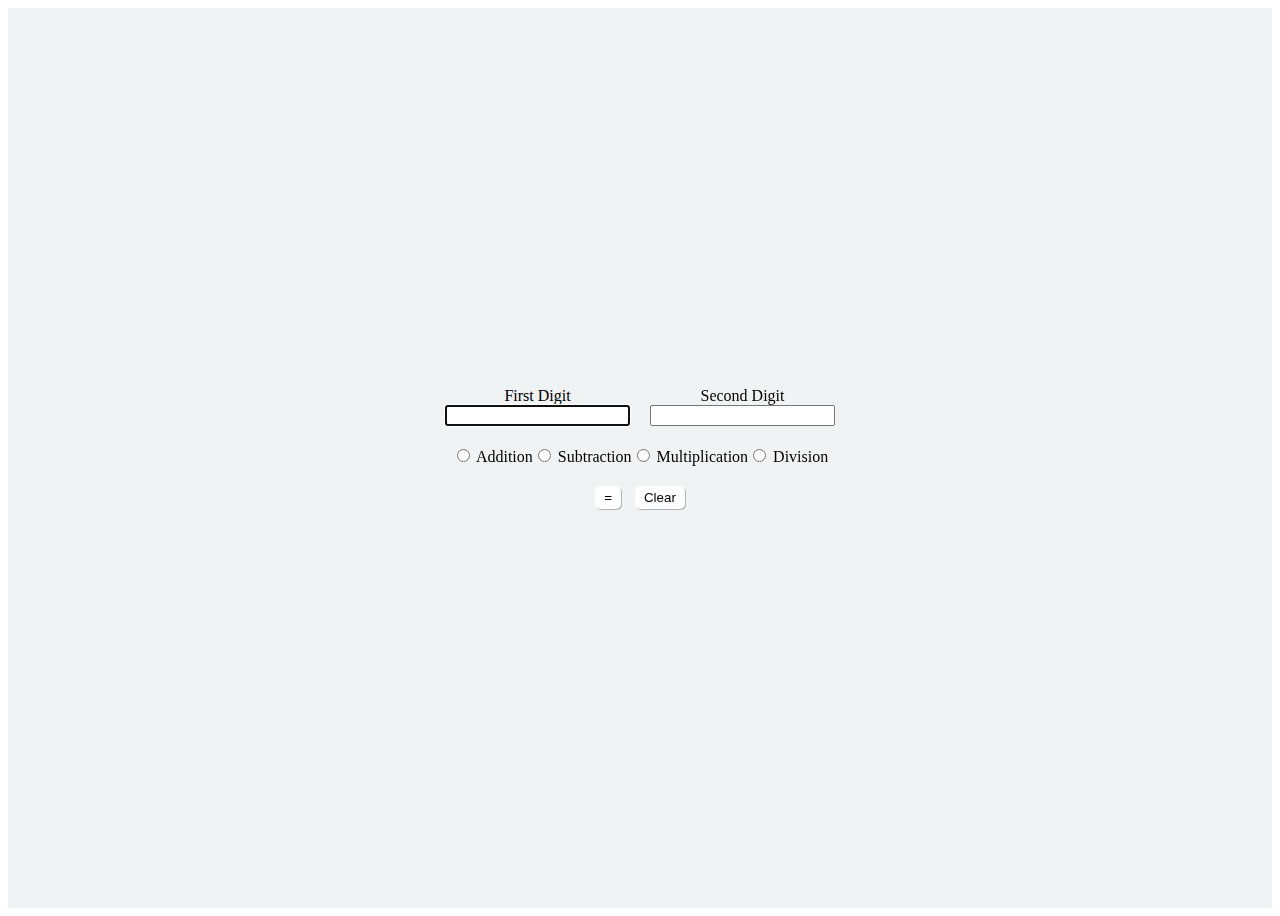
<file: cal.html>
<!DOCTYPE html>
<html lang="en">

<head>
  <meta charset="UTF-8">
  <meta http-equiv="X-UA-Compatible" content="IE=edge">
  <meta name="viewport" content="width=device-width, initial-scale=1.0">
  <link rel="stylesheet" href="calstyle.css" />
  <script src="/calc.js"></script>
  <title>Calculator</title>
</head>

<body>
  <div class="container">
    <form id="content">

      <!-- user input area -->
      <div class="user-inputs">
        <!-- first number input area  -->
        <div class="first-number-area">
          <div class="first-number-text">
            First Digit
          </div>
          <div class="first-number-input">
            <input type="text" id="first-number" autofocus>
          </div>
        </div>

        <!-- second number input area -->
        <div class="second-number-area">
          <div class="second-number-text">
            Second Digit
          </div>
          <div class="second-number-input">
            <input type="text" id="second-number">
          </div>
        </div>
      </div>

      <!-- operator area -->
      <div class="operator-area">
        <div class="add-operator">
          <input type="radio" name="operator" value="add">
          <label for="add">Addition</label>
        </div>
        <div class="subtract-operator">
          <input type="radio" name="operator" value="subtract">
          <label for="subtract">Subtraction</label>
        </div>
        <div class="multiply-operator">
          <input type="radio" name="operator" value="multiply">
          <label for="multiply">Multiplication</label>
        </div>
        <div class="divide-operator">
          <input type="radio" name="operator" value="divide">
          <label for="divide">Division</label>
        </div>
      </div>

      <!-- final operator area -->
      <div class="final-operator-area">
        <div class="equal">
          <input type="button" value="=" , id="equals" , onclick="calc();">
          <input type="button" value="Clear" id="clear" onclick="resetCalc();">
        </div>
      </div>

      <!-- result area -->
      <div class="result-area">
        <div id="result-text">

        </div>
      </div>
    </form>
  </div>

</body>

</html>
</file>
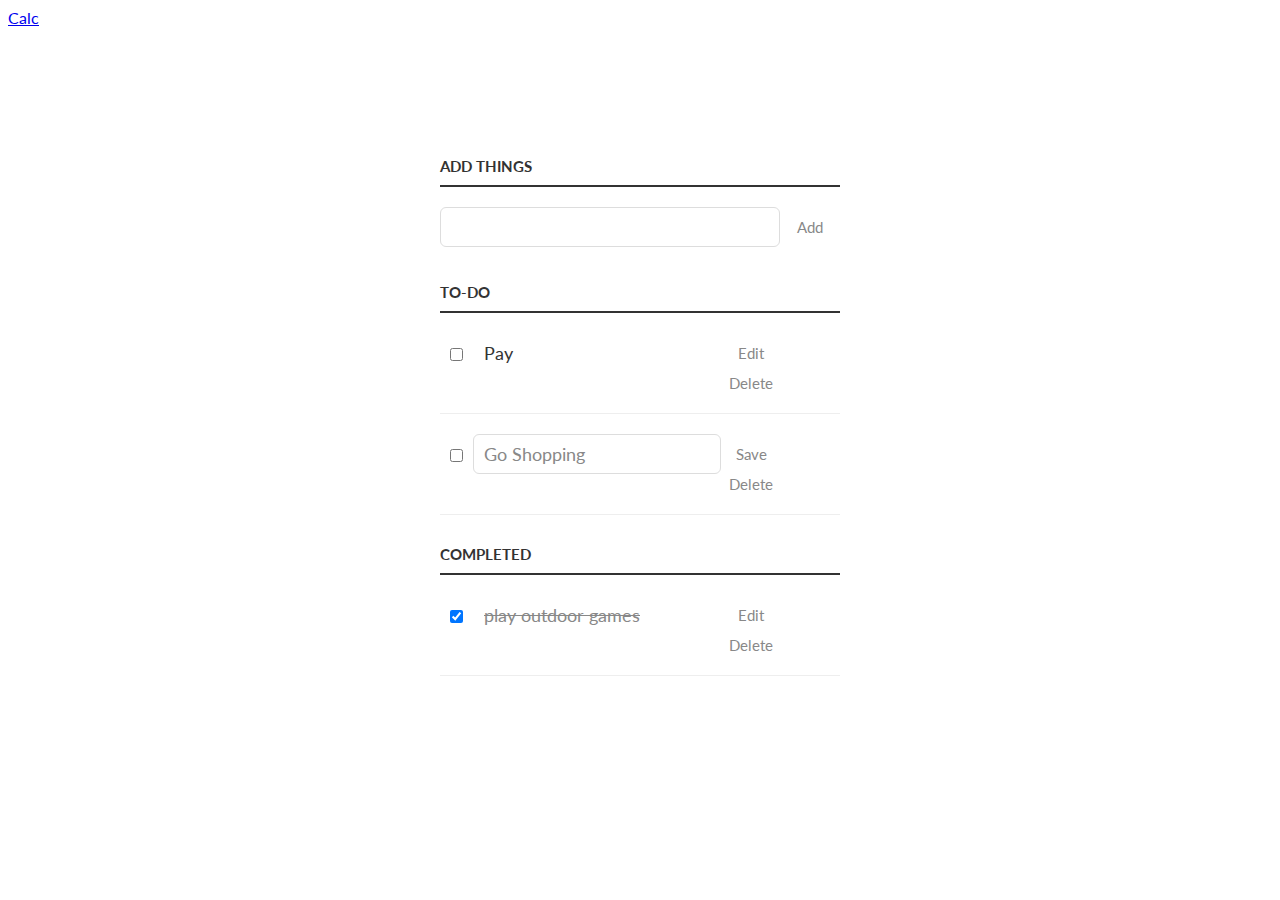
<file: to-do.html>
<!DOCTYPE html>
<html>

<head>
  <title>Todo list App</title>
  <link href='http://fonts.googleapis.com/css?family=Lato:300,400,700' rel='stylesheet' type='text/css'>
  <link rel="stylesheet" href="style.css" type="text/css" media="screen" charset="utf-8">
  <style>
    nav {
      color: aqua;
    }
  </style>
</head>

<body>
  <nav class="link-cont">
    <a href="cal.html" class="nav">Calc</a>
  </nav>
  <div class="container">
    <p>
      <label for="new-task">Add Things</label><input id="new-task" type="text"><button>Add</button>
    </p>

    <h3>To-do</h3>
    <ul id="incomplete-tasks">
      <li><input type="checkbox"><label>Pay </label><input type="text"><button class="edit">Edit</button><button
          class="delete">Delete</button></li>
      <li class="editMode"><input type="checkbox"><label>Go</label><input type="text"
          value="Go Shopping"><button class="edit">Save</button><button class="delete">Delete</button></li>

    </ul>

    <h3>Completed</h3>
    <ul id="completed-tasks">
      <li><input type="checkbox" checked><label>play outdoor games</label><input type="text"><button
          class="edit">Edit</button><button class="delete">Delete</button></li>
    </ul>
  </div>

  <script src="app.js"></script>

</body>

</html>
</file>
<file: calstyle.css>
.container {
  display: flex;
  justify-content: center;
  align-items:center;
  width: 100%;
  height: 100vh;
  background-color: #F0F3F4;
}

.user-inputs, 
.operator-area, 
.final-operator-area, 
.result-area {
  display: flex;
  flex-direction: row;
  justify-content: center;
  margin: 20px;
}

.first-number-area, 
.second-number-area {
  text-align: center;
  margin: 0 10px;
}

#equals,
#clear {
  /* color: white; */
  background-color: #FFFFFF;
  padding: 4px 9px;
  border-radius: 5px;
  border: none;
  box-shadow: 1px 1px rgb(177,178,179);
  margin: 0 5px;
}

#equals:hover, 
#clear:hover {
  background-color: #497BFD;
  color: white;
}
</file>
<file: style.css>
/* Basic Style */
body {
  background: #fff;
  color: #333;
  font-family: Lato, sans-serif;
}
.container {
  display: block;
  width: 400px;
  margin: 100px auto 0;
}
ul {
  margin: 0;
  padding: 0;
}
li * {
  float: left;
}
li, h3 {
  clear:both;
  list-style:none;
}
input, button {
  outline: none;
}
button {
  background: none;
  border: 0px;
  color: #888;
  font-size: 15px;
  width: 60px;
  margin: 10px 0 0;
  font-family: Lato, sans-serif;
  cursor: pointer;
}
button:hover {
  color: #333;
}
/* Heading */
h3,
label[for='new-task'] {
  color: #333;
  font-weight: 700;
  font-size: 15px;
  border-bottom: 2px solid #333;
  padding: 30px 0 10px;
  margin: 0;
  text-transform: uppercase;
}
input[type="text"] {
  margin: 0;
  font-size: 18px;
  line-height: 18px;
  height: 18px;
  padding: 10px;
  border: 1px solid #ddd;
  background: #fff;
  border-radius: 6px;
  font-family: Lato, sans-serif;
  color: #888;
}
input[type="text"]:focus {
  color: #333;
}

/* New Task */
label[for='new-task'] {
  display: block;
  margin: 0 0 20px;
}
input#new-task {
  float: left;
  width: 318px;
}
p > button:hover {
  color: #0FC57C;
}

/* Task list */
li {
  overflow: hidden;
  padding: 20px 0;
  border-bottom: 1px solid #eee;
}
li > input[type="checkbox"] {
  margin: 0 10px;
  position: relative;
  top: 15px;
}
li > label {
  font-size: 18px;
  line-height: 40px;
  width: 237px;
  padding: 0 0 0 11px;
}
li >  input[type="text"] {
  width: 226px;
}
li > .delete:hover {
  color: #CF2323;
}

/* Completed */
#completed-tasks label {
  text-decoration: line-through;
  color: #888;
}

/* Edit Task */
ul li input[type=text] {
  display:none;
}

ul li.editMode input[type=text] {
  display:block;
}

ul li.editMode label {
  display:none;
}
</file>
